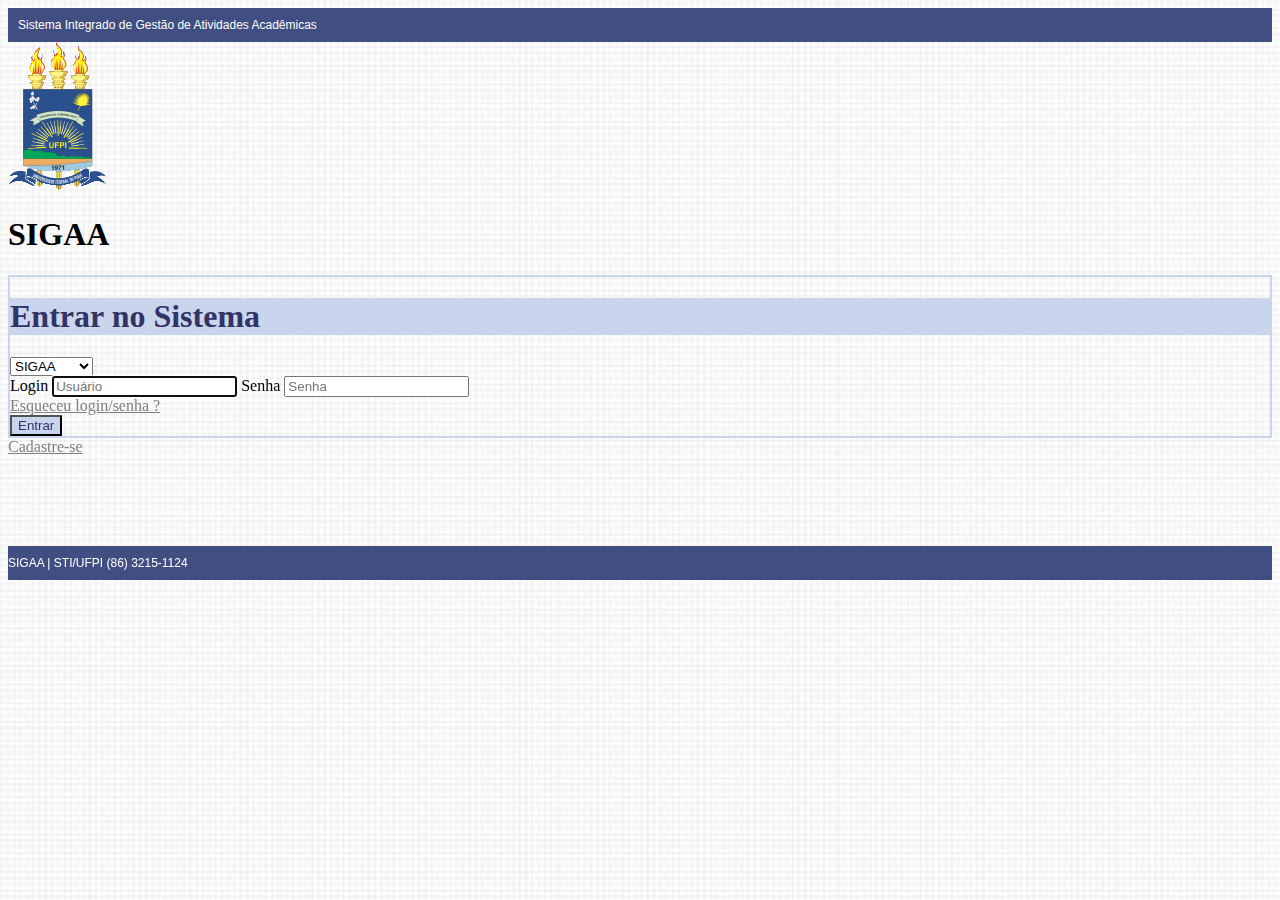
<file: index.html>
<!doctype html>
<html lang="pt-br">
<head>
  <meta charset="utf-8">
  <meta name="viewport" content="width=device-width, initial-scale=1">
  <title>Login SIGAA</title>
  <!-- CDN Bootstrap CSS -->
  <link href="https://cdn.jsdelivr.net/npm/bootstrap@5.0.0-beta1/dist/css/bootstrap.min.css" rel="stylesheet" integrity="sha384-giJF6kkoqNQ00vy+HMDP7azOuL0xtbfIcaT9wjKHr8RbDVddVHyTfAAsrekwKmP1" crossorigin="anonymous">
  <link href="css/style.css" rel="stylesheet">
</head>
<body style="background-image: url('images/fundo-sigaa.png');">
  <main class="text-center">
    <header>
      <p>Sistema Integrado de Gestão de Atividades Acadêmicas</p>
    </header>
    <div class="container">
    <div class="row justify-content-center pt-4">
      <div class="col-md-4 pt-4">
        <div class="d-flex bd-highlight justify-content-center">
          <div class="bd-highlight">
            <img class="mb-4" src="images/ufpi-icone1.png" alt="Logo UFPI">
          </div>
          <div class="align-self-center bd-highlight">
            <h1>SIGAA</h1>
          </div>
        </div>
        <div class="card mb-3">
          <div class="card-header">          
            <h1 class="h4">Entrar no Sistema</h1>
          </div>
          <div class="card-body">
            <form class="pt-4">
              <select class="form-select" aria-label="Default select example">
                <option selected>SIGAA</option>
                <option>SIPAC</option>
                <option>SIGRH</option>
                <option>SIGAdmin</option>
              </select>
              <br>
              <label for="inputEmail" class="visually-hidden">Login</label>
              <input type="email" id="inputEmail" class="form-control mb-1" placeholder="Usuário" required autofocus>
              <label for="inputSenha" class="visually-hidden">Senha</label>
              <input type="password" id="inputSenha" class="form-control" placeholder="Senha" required>
              <div class="pb-2">
                <a class="nav-link" href="#">Esqueceu login/senha ?</a>
              </div>
              <button class="w-50 btn btn-lg btn-login" type="submit">Entrar</button>
            </form>  
          </div>
        </div>
    </div>    
    </div>
    </div>
    <div>
      <a style="color:gray;" class="nav-link" href="#">Cadastre-se</a>
    </div>
    <footer style="margin-top:90px;">
    SIGAA | STI/UFPI (86) 3215-1124
    </footer>
  </main>
<script src="https://cdn.jsdelivr.net/npm/bootstrap@5.0.0-beta1/dist/js/bootstrap.bundle.min.js" integrity="sha384-ygbV9kiqUc6oa4msXn9868pTtWMgiQaeYH7/t7LECLbyPA2x65Kgf80OJFdroafW" crossorigin="anonymous"></script>
</body>
</html>
</file>
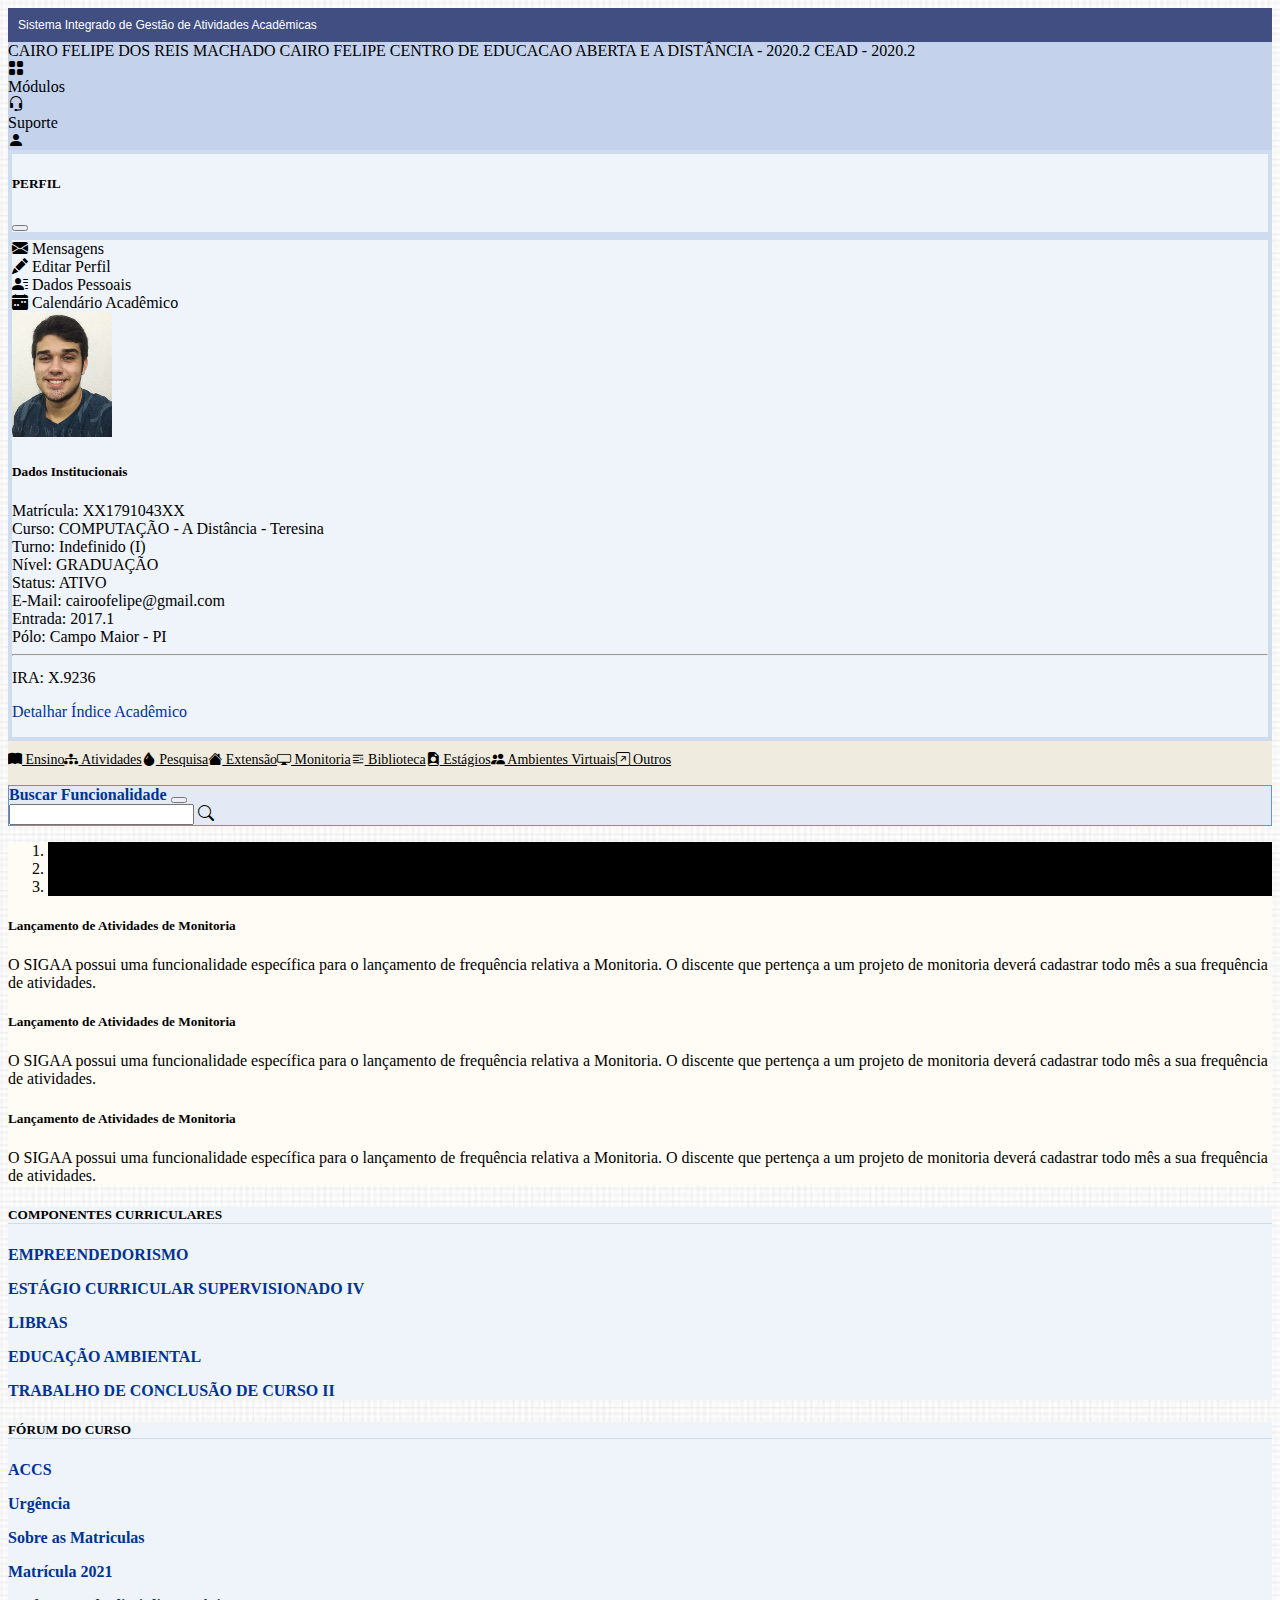
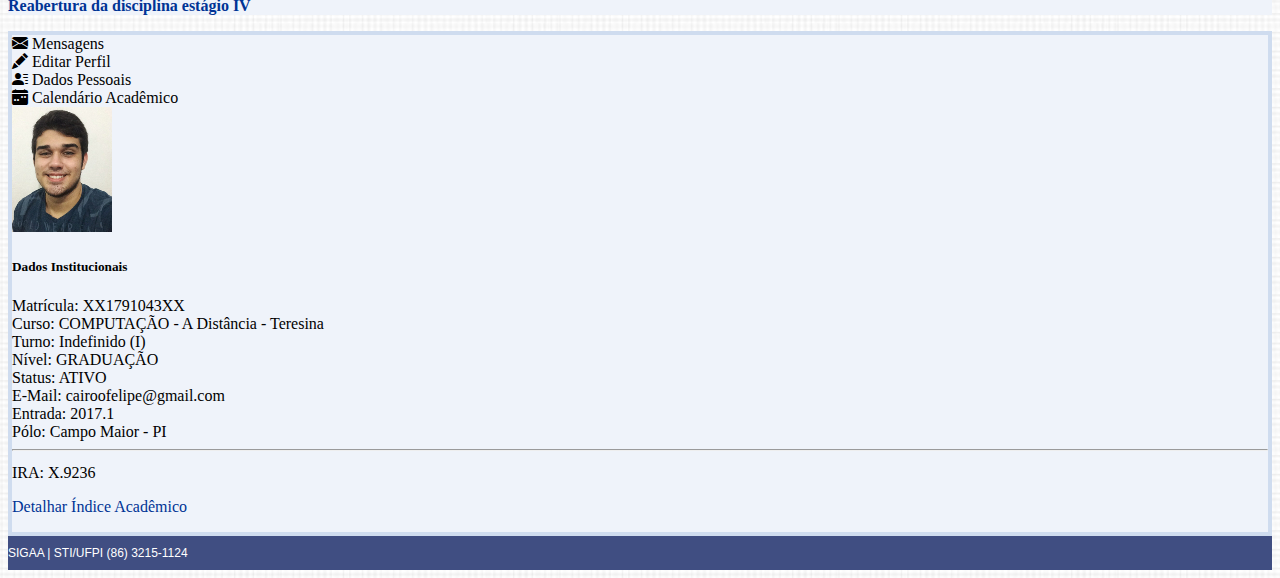
<file: discente.html>
<!doctype html>
<html lang="pt-br">
<head>
  <meta charset="utf-8">
  <meta name="viewport" content="width=device-width, initial-scale=1">
  <title>Página Inicial / Discente</title>
  <!-- CDN Bootstrap CSS -->
  <link href="https://cdn.jsdelivr.net/npm/bootstrap@5.0.0-beta1/dist/css/bootstrap.min.css" rel="stylesheet" integrity="sha384-giJF6kkoqNQ00vy+HMDP7azOuL0xtbfIcaT9wjKHr8RbDVddVHyTfAAsrekwKmP1" crossorigin="anonymous">
  <link rel="stylesheet" href="https://cdn.jsdelivr.net/npm/bootstrap-icons@1.3.0/font/bootstrap-icons.css">
  <link href="css/style.css" rel="stylesheet">
</head>
<body style="background-image: url('images/fundo-sigaa.png');">
<main>
  <section id="cabecalho">
  <header>
    <p class="text-center">Sistema Integrado de Gestão de Atividades Acadêmicas</p>
  </header>
   <div class="d-flex bd-highlight container">
    <div class="me-auto p-2 bd-highlight">
     <span class="d-none fw-bold d-md-block">CAIRO FELIPE DOS REIS MACHADO</span>
     <span class="d-block fw-bold d-md-none">CAIRO FELIPE</span>
     <span class="d-none d-md-block">CENTRO DE EDUCACAO ABERTA E A DISTÂNCIA - 2020.2</span>
     <span class="d-block d-md-none">CEAD - 2020.2</span>
    </div>
    <div class="p-2 bd-highlight">
      <div class="row">
        <div class="col-md-6 col-3">
          <div class="d-flex bd-highlight">
            <div class="bd-highlight">
              <i class="bi bi-grid-fill"></i>
            </div>
            <div class="bd-highlight d-none d-md-block">
              Módulos
            </div>
          </div>
        </div>
        <div class="col-md-6 col-3">
          <div class="d-flex bd-highlight">
            <div class="bd-highlight">
              <i class="bi bi-headset"></i> 
            </div>
            <div class="bd-highlight d-none d-md-block">
              Suporte
            </div>
          </div>
        </div>
        <div class="col-3 d-block d-md-none">
          <div class="d-flex bd-highlight" data-bs-toggle="modal" data-bs-target="#exampleModal">
            <i class="bi bi-person-fill"></i>
          </div>
        </div>
      </div>
      <!-- Modal -->
      <div class="modal fade" id="exampleModal" tabindex="-1" aria-labelledby="exampleModalLabel" aria-hidden="true">
        <div class="modal-dialog">
          <div class="modal-content">
            <div class="modal-header">
              <h5 class="modal-title" id="exampleModalLabel">PERFIL</h5>
              <button type="button" class="btn-close" data-bs-dismiss="modal" aria-label="Close"></button>
            </div>
            <div class="perfil-usuario">
              <div class="d-flex bd-highlight mb-3 border-bottom">
                <div class="me-auto p-2 bd-highlight">
                  <i class="bi bi-envelope-fill"></i> Mensagens
                 <br>
                 <i class="bi bi-pencil-fill"></i> Editar Perfil
                 <br>
                 <i class="bi bi-person-lines-fill"></i> Dados Pessoais
                 <br>
                 <i class="bi bi-calendar-week-fill"></i> Calendário Acadêmico
                </div>
                <div class="p-2 bd-highlight">
                  <img src="images/perfil-sigaa.jpg" alt="...">
                </div>
               </div>
                <h5 class="text-center">Dados Institucionais</h5>
                Matrícula:	XX1791043XX
                <br>
                Curso: COMPUTAÇÃO - A Distância - Teresina
                <br>
                Turno:	Indefinido (I)
                <br>
                Nível:	GRADUAÇÃO
                <br>
                Status:	ATIVO
                <br>
                E-Mail:	cairoofelipe@gmail.com
                <br>
                Entrada:	2017.1
                <br>
                Pólo:	Campo Maior - PI
                <hr>
                <div class="ira">
                  IRA: X.9236
                  <br>
                  <p>Detalhar Índice Acadêmico<p>
                </div>
            </div>
          </div>
        </div>
      </div>
    </div>
   </div>
  </section>
  <section id="menu">
    <div class="nav-scroller py-1 mb-2 container">
      <nav class="nav d-flex justify-content-between">
        <a class="p-2 link-secondary nav-link" href="#"><i class="bi bi-book-fill"></i> Ensino</a>
        <a class="p-2 link-secondary nav-link" href="#"><i class="bi bi-diagram-3-fill"></i> Atividades</a>
        <a class="p-2 link-secondary nav-link" href="#"><i class="bi bi-droplet-fill"></i> Pesquisa</a>
        <a class="p-2 link-secondary nav-link" href="#"><i class="bi bi-house-fill"></i> Extensão</a>
        <a class="p-2 link-secondary nav-link" href="#"><i class="bi bi-display"></i> Monitoria</a>
        <a class="p-2 link-secondary nav-link" href="#"><i class="bi bi-blockquote-right"></i> Biblioteca</a>
        <a class="p-2 link-secondary nav-link" href="#"><i class="bi bi-file-earmark-person-fill"></i> Estágios</a>
        <a class="p-2 link-secondary nav-link" href="#"><i class="bi bi-people-fill"></i> Ambientes Virtuais</a>
        <a class="p-2 link-secondary nav-link" href="#"><i class="bi bi-arrow-up-right-square"></i> Outros</a>
      </nav>
    </div>
  </section>
  <section class="container">
  <div class="row">
    <div class="col-md-9">
      <div role="alert" aria-live="assertive" aria-atomic="true" class="toast w-100 mb-3" data-bs-autohide="false">
        <div class="toast-header">
          <strong class="me-auto">Buscar Funcionalidade</strong>
          <button type="button" class="btn-close" data-bs-dismiss="toast" aria-label="Close"></button>
        </div>
        <div class="toast-body">
          <div class="input-group mb-3">
            <input type="text" class="form-control" aria-label="Recipient's username" aria-describedby="basic-addon2">
            <span class="input-group-text" id="basic-addon2"><i class="bi bi-search"></i></span>
          </div>
        </div>
      </div>
      <div id="carouselExampleDark" class="carousel slide" data-bs-ride="carousel">
        <ol class="carousel-indicators">
          <li data-bs-target="#carouselExampleDark" data-bs-slide-to="0" class="active"></li>
          <li data-bs-target="#carouselExampleDark" data-bs-slide-to="1"></li>
          <li data-bs-target="#carouselExampleDark" data-bs-slide-to="2"></li>
        </ol>
        <div class="carousel-inner">
          <div class="carousel-item active" data-bs-interval="10000">
            <div class="p-3 p-md-5 mb-4 rounded">
                <h5 class="font-bold">Lançamento de Atividades de Monitoria</h5>
                <p class="lead my-3">
                  O SIGAA possui uma funcionalidade específica para o lançamento de frequência relativa a Monitoria. O discente que pertença a um projeto de monitoria deverá cadastrar todo mês a sua frequência de atividades.</p>
            </div>
          </div>
          <div class="carousel-item" data-bs-interval="2000">
            <div class="p-3 p-md-5 mb-4 rounded">
              <h5 class="font-bold">Lançamento de Atividades de Monitoria</h5>
              <p class="lead my-3">
                O SIGAA possui uma funcionalidade específica para o lançamento de frequência relativa a Monitoria. O discente que pertença a um projeto de monitoria deverá cadastrar todo mês a sua frequência de atividades.</p>
          </div>
          </div>
          <div class="carousel-item">
            <div class="p-3 p-md-5 mb-4 rounded">
              <h5 class="font-bold">Lançamento de Atividades de Monitoria</h5>
              <p class="lead my-3">
                O SIGAA possui uma funcionalidade específica para o lançamento de frequência relativa a Monitoria. O discente que pertença a um projeto de monitoria deverá cadastrar todo mês a sua frequência de atividades.</p>
          </div>
          </div>
        </div>
      </div>
  <div class="row mt-3">
  <div class="col-md-6 componentes">
    <h5 class="pb-4 text-center text-bold mb-4 mt-4" style="border-bottom: 1px solid #CFDCEF;">
      COMPONENTES CURRICULARES
    </h5>
    <p class="pb-4 mb-2">
      EMPREENDEDORISMO
    </p>
    <p class="pb-4 mb-2">
      ESTÁGIO CURRICULAR SUPERVISIONADO IV
    </p>
    <p class="pb-4 mb-2">
      LIBRAS
    </p>
    <p class="pb-4 mb-2">
      EDUCAÇÃO AMBIENTAL
    </p>
    <p class="pb-4 mb-2">
      TRABALHO DE CONCLUSÃO DE CURSO II
    </p>
  </div>
  <div class="col-md-6 forum">
    <h5 class="pb-4 text-center text-bold mb-4 mt-4" style="border-bottom: 1px solid #CFDCEF;">
      FÓRUM DO CURSO
    </h5>
    <p class="pb-4 mb-2">
      ACCS
    </p>
    <p class="pb-4 mb-2">
      Urgência
    </p>
    <p class="pb-4 mb-2">
      Sobre as Matriculas
    </p>
    <p class="pb-4 mb-2">
      Matrícula 2021
    </p>
    <p class="pb-4 mb-2">
      Reabertura da disciplina estágio IV
    </p>
  </div>
  </div>
  </div>
  <div class="col-md-3 perfil-usuario d-none d-md-block">
    <div class="d-flex bd-highlight mb-3 border-bottom">
      <div class="me-auto p-2 bd-highlight">
        <i class="bi bi-envelope-fill"></i> Mensagens
       <br>
       <i class="bi bi-pencil-fill"></i> Editar Perfil
       <br>
       <i class="bi bi-person-lines-fill"></i> Dados Pessoais
       <br>
       <i class="bi bi-calendar-week-fill"></i> Calendário Acadêmico
      </div>
      <div class="p-2 bd-highlight">
        <img src="images/perfil-sigaa.jpg" alt="...">
      </div>
     </div>
      <h5 class="text-center">Dados Institucionais</h5>
      Matrícula:	XX1791043XX
      <br>
      Curso: COMPUTAÇÃO - A Distância - Teresina
      <br>
      Turno:	Indefinido (I)
      <br>
      Nível:	GRADUAÇÃO
      <br>
      Status:	ATIVO
      <br>
      E-Mail:	cairoofelipe@gmail.com
      <br>
      Entrada:	2017.1
      <br>
      Pólo:	Campo Maior - PI
      <hr>
      <div class="ira">
        IRA: X.9236
        <br>
        <p>Detalhar Índice Acadêmico<p>
      </div>
  </div>
  </div>
</section>
</main>
<footer class="text-center mt-4">
  SIGAA | STI/UFPI (86) 3215-1124
</footer>

<script src="https://cdn.jsdelivr.net/npm/bootstrap@5.0.0-beta1/dist/js/bootstrap.bundle.min.js" integrity="sha384-ygbV9kiqUc6oa4msXn9868pTtWMgiQaeYH7/t7LECLbyPA2x65Kgf80OJFdroafW" crossorigin="anonymous"></script>
<script src="https://ajax.googleapis.com/ajax/libs/jquery/3.5.1/jquery.min.js"></script>
<script>
  $(document).ready(function(){
    $('.toast').toast('show');
  });
</script>
  </body>
</html>
</file>
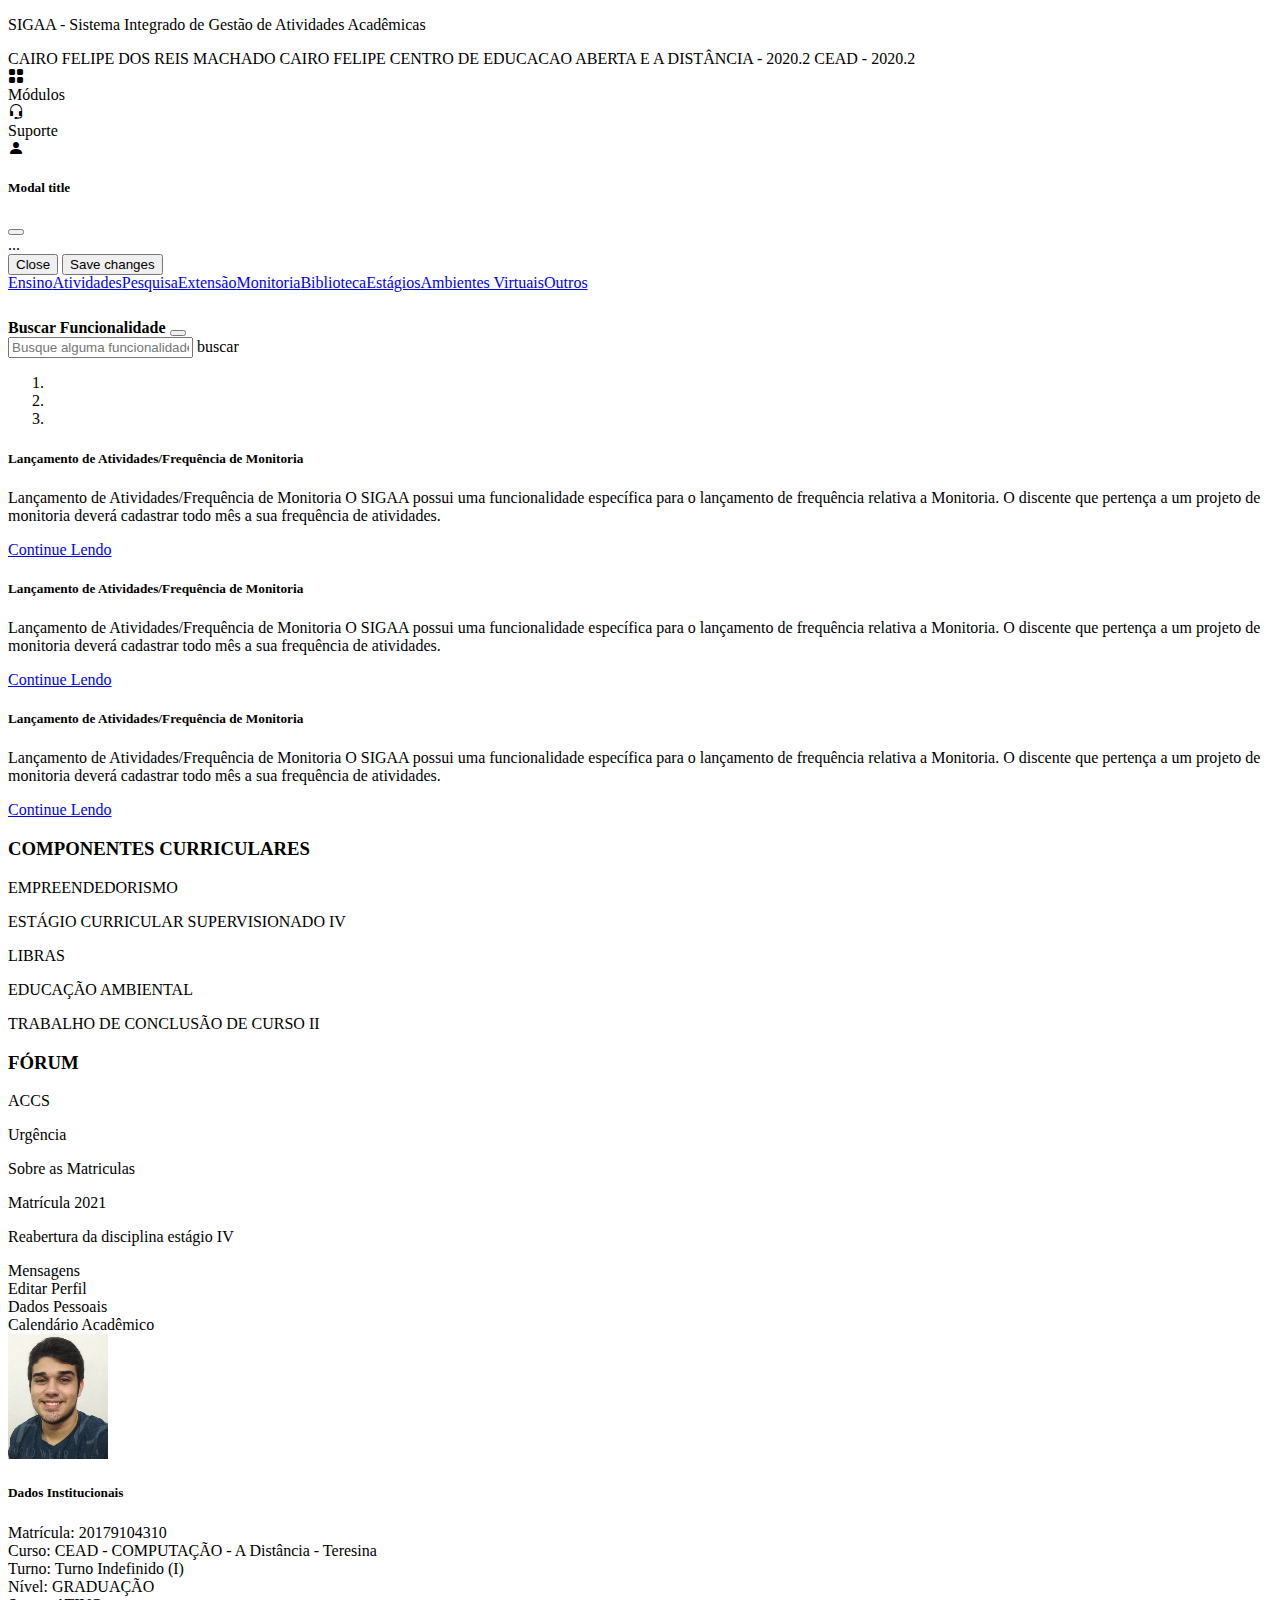
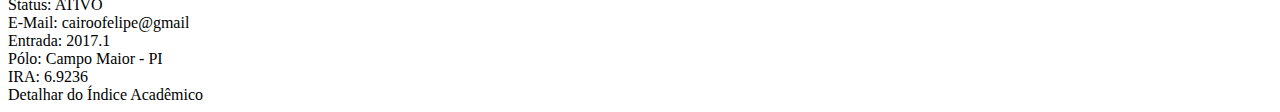
<file: escopo-discente.html>
<!doctype html>
<html lang="pt-br">
<head>
  <meta charset="utf-8">
  <meta name="viewport" content="width=device-width, initial-scale=1">
  <title>Página Inicial / Discente</title>
  <!-- CDN Bootstrap CSS -->
  <link href="https://cdn.jsdelivr.net/npm/bootstrap@5.0.0-beta1/dist/css/bootstrap.min.css" rel="stylesheet" integrity="sha384-giJF6kkoqNQ00vy+HMDP7azOuL0xtbfIcaT9wjKHr8RbDVddVHyTfAAsrekwKmP1" crossorigin="anonymous">
  <link rel="stylesheet" href="https://cdn.jsdelivr.net/npm/bootstrap-icons@1.3.0/font/bootstrap-icons.css">
</head>
    <style>
  .nav-scroller {
  position: relative;
  z-index: 2;
  height: 2.75rem;
  overflow-y: hidden;
}

.nav-scroller .nav {
  display: flex;
  flex-wrap: nowrap;
  padding-bottom: 1rem;
  margin-top: -1px;
  overflow-x: auto;
  text-align: center;
  white-space: nowrap;
  -webkit-overflow-scrolling: touch;
}

    </style>
  <body>
    
<main class="container">
  <section id="cabecalho">
  <header>
    <p class="border-bottom">SIGAA - Sistema Integrado de Gestão de Atividades Acadêmicas</p>
  </header>
   <div class="d-flex bd-highlight mb-3">
    <div class="me-auto p-2 bd-highlight">
     <span class="d-none d-md-block">CAIRO FELIPE DOS REIS MACHADO</span>
     <span class="d-block d-md-none">CAIRO FELIPE</span>
     <span class="d-none d-md-block">CENTRO DE EDUCACAO ABERTA E A DISTÂNCIA - 2020.2</span>
     <span class="d-block d-md-none">CEAD - 2020.2</span>
    </div>
    <div class="p-2 bd-highlight">
      <div class="row">
        <div class="col-md-6 col-3">
          <div class="d-flex bd-highlight">
            <div class="bd-highlight">
              <i class="bi bi-grid-fill"></i>
            </div>
            <div class="bd-highlight d-none d-md-block">
              Módulos
            </div>
          </div>
        </div>
        <div class="col-md-6 col-3">
          <div class="d-flex bd-highlight">
            <div class="bd-highlight">
              <i class="bi bi-headset"></i> 
            </div>
            <div class="bd-highlight d-none d-md-block">
              Suporte
            </div>
          </div>
        </div>
        <div class="col-3 d-block d-md-none">
          <div class="d-flex bd-highlight" data-bs-toggle="modal" data-bs-target="#exampleModal">
            <i class="bi bi-person-fill"></i>
          </div>
        </div>
      </div>
      <!-- Modal -->
      <div class="modal fade" id="exampleModal" tabindex="-1" aria-labelledby="exampleModalLabel" aria-hidden="true">
        <div class="modal-dialog">
          <div class="modal-content">
            <div class="modal-header">
              <h5 class="modal-title" id="exampleModalLabel">Modal title</h5>
              <button type="button" class="btn-close" data-bs-dismiss="modal" aria-label="Close"></button>
            </div>
            <div class="modal-body">
              ...
            </div>
            <div class="modal-footer">
              <button type="button" class="btn btn-secondary" data-bs-dismiss="modal">Close</button>
              <button type="button" class="btn btn-primary">Save changes</button>
            </div>
          </div>
        </div>
      </div>
    </div>
   </div>
  </section>
  <section id="menu">
    <div class="nav-scroller py-1 mb-2">
      <nav class="nav d-flex justify-content-between">
        <a class="p-2 link-secondary nav-link" href="#">Ensino</a>
        <a class="p-2 link-secondary nav-link" href="#">Atividades</a>
        <a class="p-2 link-secondary nav-link" href="#">Pesquisa</a>
        <a class="p-2 link-secondary nav-link" href="#">Extensão</a>
        <a class="p-2 link-secondary nav-link" href="#">Monitoria</a>
        <a class="p-2 link-secondary nav-link" href="#">Biblioteca</a>
        <a class="p-2 link-secondary nav-link" href="#">Estágios</a>
        <a class="p-2 link-secondary nav-link" href="#">Ambientes Virtuais</a>
        <a class="p-2 link-secondary nav-link" href="#">Outros</a>
      </nav>
    </div>
  </section>
  <div class="row">
    <div class="col-md-9">
      <div role="alert" aria-live="assertive" aria-atomic="true" class="toast w-100 mb-3" data-bs-autohide="false">
        <div class="toast-header">
          <strong class="me-auto">Buscar Funcionalidade</strong>
          <button type="button" class="btn-close" data-bs-dismiss="toast" aria-label="Close"></button>
        </div>
        <div class="toast-body">
          <div class="input-group mb-3">
            <input type="text" class="form-control" placeholder="Busque alguma funcionalidade" aria-label="Recipient's username" aria-describedby="basic-addon2">
            <span class="input-group-text" id="basic-addon2">buscar</span>
          </div>
        </div>
      </div>
      <div id="carouselExampleDark" class="carousel carousel-dark slide" data-bs-ride="carousel">
        <ol class="carousel-indicators">
          <li data-bs-target="#carouselExampleDark" data-bs-slide-to="0" class="active"></li>
          <li data-bs-target="#carouselExampleDark" data-bs-slide-to="1"></li>
          <li data-bs-target="#carouselExampleDark" data-bs-slide-to="2"></li>
        </ol>
        <div class="carousel-inner">
          <div class="carousel-item active" data-bs-interval="10000">
            <div class="p-4 p-md-5 mb-4 rounded bg-light">
                <h5 class="font-italic">Lançamento de Atividades/Frequência de Monitoria</h5>
                <p class="lead my-3">Lançamento de Atividades/Frequência de Monitoria
                  O SIGAA possui uma funcionalidade específica para o lançamento de frequência relativa a Monitoria. O discente que pertença a um projeto de monitoria deverá cadastrar todo mês a sua frequência de atividades. </p>
                <p class="lead mb-0"><a href="#" class="text-white fw-bold">Continue Lendo</a></p>
            </div>
          </div>
          <div class="carousel-item" data-bs-interval="2000">
            <div class="p-4 p-md-5 mb-4 rounded bg-light">
                <h5 class="font-italic">Lançamento de Atividades/Frequência de Monitoria</h5>
                <p class="lead my-3">Lançamento de Atividades/Frequência de Monitoria
                  O SIGAA possui uma funcionalidade específica para o lançamento de frequência relativa a Monitoria. O discente que pertença a um projeto de monitoria deverá cadastrar todo mês a sua frequência de atividades. </p>
                <p class="lead mb-0"><a href="#" class="text-white fw-bold">Continue Lendo</a></p>
            </div>
          </div>
          <div class="carousel-item">
            <div class="p-4 p-md-5 mb-4 rounded bg-light">
                <h5 class="font-italic">Lançamento de Atividades/Frequência de Monitoria</h5>
                <p class="lead my-3">Lançamento de Atividades/Frequência de Monitoria
                  O SIGAA possui uma funcionalidade específica para o lançamento de frequência relativa a Monitoria. O discente que pertença a um projeto de monitoria deverá cadastrar todo mês a sua frequência de atividades. </p>
                <p class="lead mb-0"><a href="#" class="text-white fw-bold">Continue Lendo</a></p>
            </div>
          </div>
        </div>
      </div>
  <div class="row">
  <div class="col-md-6">
    <h3 class="pb-4 mb-4 font-italic border-bottom">
      COMPONENTES CURRICULARES
    </h3>
    <p class="pb-4 mb-4 font-italic border-bottom">
      EMPREENDEDORISMO
    </p>
    <p class="pb-4 mb-4 font-italic border-bottom">
      ESTÁGIO CURRICULAR SUPERVISIONADO IV
    </p>
    <p class="pb-4 mb-4 font-italic border-bottom">
      LIBRAS
    </p>
    <p class="pb-4 mb-4 font-italic border-bottom">
      EDUCAÇÃO AMBIENTAL
    </p>
    <p class="pb-4 mb-4 font-italic border-bottom">
      TRABALHO DE CONCLUSÃO DE CURSO II
    </p>
  </div>
  <div class="col-md-6">
    <h3 class="pb-4 mb-4 font-italic border-bottom">
      FÓRUM
    </h3>
    <p class="pb-4 mb-4 font-italic border-bottom">
      ACCS
    </p>
    <p class="pb-4 mb-4 font-italic border-bottom">
      Urgência
    </p>
    <p class="pb-4 mb-4 font-italic border-bottom">
      Sobre as Matriculas
    </p>
    <p class="pb-4 mb-4 font-italic border-bottom">
      Matrícula 2021
    </p>
    <p class="pb-4 mb-4 font-italic border-bottom">
      Reabertura da disciplina estágio IV
    </p>
  </div>
  </div>
  </div>
  <div class="col-md-3 border d-none d-md-block">
    <div class="d-flex bd-highlight mb-3 border-bottom">
      <div class="me-auto p-2 bd-highlight">
       Mensagens
       <br>
       Editar Perfil
       <br>
       Dados Pessoais
       <br>
       Calendário Acadêmico
      </div>
      <div class="p-2 bd-highlight">
        <img src="images/perfil-sigaa.jpg" alt="...">
      </div>
     </div>
      <h5 class="text-center">Dados Institucionais</h5>
      Matrícula:	20179104310
      <br>
      Curso:	CEAD - COMPUTAÇÃO - A Distância - Teresina
      <br>
      Turno:	Turno Indefinido (I)
      <br>
      Nível:	GRADUAÇÃO
      <br>
      Status:	ATIVO
      <br>
      E-Mail:	cairoofelipe@gmail
      <br>
      Entrada:	2017.1
      <br>
      Pólo:	Campo Maior - PI
      <br>
      IRA: 6.9236
      <br>
      Detalhar do Índice Acadêmico
  </div>
</main>


<script src="https://cdn.jsdelivr.net/npm/bootstrap@5.0.0-beta1/dist/js/bootstrap.bundle.min.js" integrity="sha384-ygbV9kiqUc6oa4msXn9868pTtWMgiQaeYH7/t7LECLbyPA2x65Kgf80OJFdroafW" crossorigin="anonymous"></script>
<script src="https://ajax.googleapis.com/ajax/libs/jquery/3.5.1/jquery.min.js"></script>
<script>
  $(document).ready(function(){
    $('.toast').toast('show');
  });
</script>
  </body>
</html>
</file>
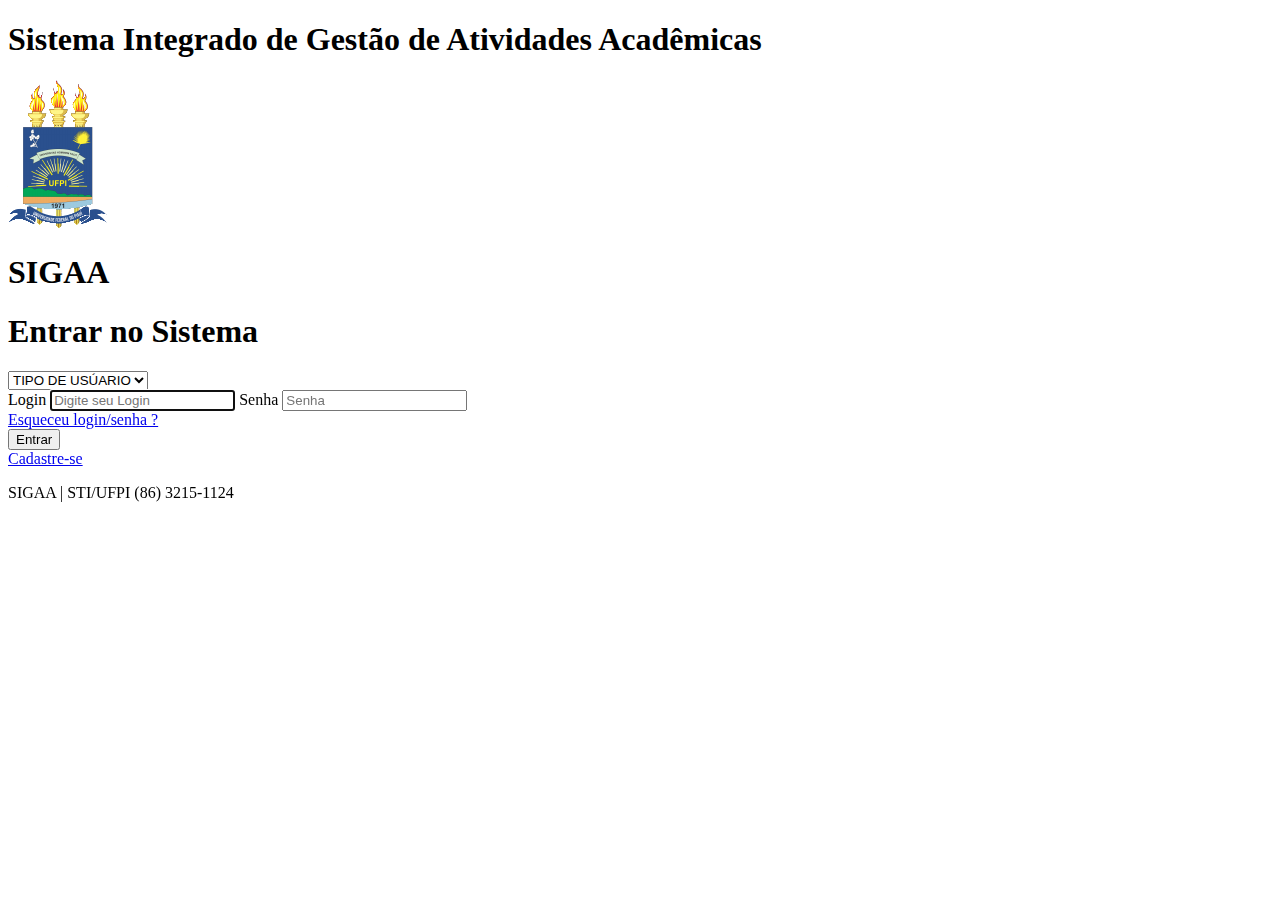
<file: escopo-login.html>
<!doctype html>
<html lang="pt-br">
<head>
  <meta charset="utf-8">
  <meta name="viewport" content="width=device-width, initial-scale=1">
  <title>Login SIGAA</title>
  <!-- CDN Bootstrap CSS -->
  <link href="https://cdn.jsdelivr.net/npm/bootstrap@5.0.0-beta1/dist/css/bootstrap.min.css" rel="stylesheet" integrity="sha384-giJF6kkoqNQ00vy+HMDP7azOuL0xtbfIcaT9wjKHr8RbDVddVHyTfAAsrekwKmP1" crossorigin="anonymous">
  
</head>
<body>
  <main class="text-center">
    <header>
      <h1 class="h5">Sistema Integrado de Gestão de Atividades Acadêmicas</h1>
    </header>
    <div class="container">
    <div class="row justify-content-center pt-4">
      <div class="col-md-4 pt-4">
        <img class="mb-4" src="images/ufpi-icone1.png" alt="Logo UFPI"><h1>SIGAA</h1>
        <div class="card mb-3">
          <div class="card-header">          
            <h1 class="h4">Entrar no Sistema</h1>
          </div>
          <div class="card-body">
            <form class="pt-4">
              <select class="form-select" aria-label="Default select example">
                <option selected>TIPO DE USÚARIO</option>
                <option value="1">SIGAA</option>
                <option value="2">SIPAC</option>
                <option value="3">SIGRH</option>
                <option value="4">SIGAdmin</option>
              </select>
              <br>
              <label for="inputEmail" class="visually-hidden">Login</label>
              <input type="email" id="inputEmail" class="form-control" placeholder="Digite seu Login" required autofocus>
              <label for="inputSenha" class="visually-hidden">Senha</label>
              <input type="password" id="inputSenha" class="form-control" placeholder="Senha" required>
              <div class="pb-2">
                <a href="#">Esqueceu login/senha ?</a>
              </div>
              <button class="w-50 btn btn-lg btn-primary" type="submit">Entrar</button>
            </form>  
          </div>
        </div>
    </div>    
    </div>
    </div>
    <div>
      <a href="#">Cadastre-se</a>
    </div>
    <footer>
    <p class="mt-5 mb-3">SIGAA | STI/UFPI (86) 3215-1124</p>
    </footer>
  </main>
<script src="https://cdn.jsdelivr.net/npm/bootstrap@5.0.0-beta1/dist/js/bootstrap.bundle.min.js" integrity="sha384-ygbV9kiqUc6oa4msXn9868pTtWMgiQaeYH7/t7LECLbyPA2x65Kgf80OJFdroafW" crossorigin="anonymous"></script>
</body>
</html>
</file>
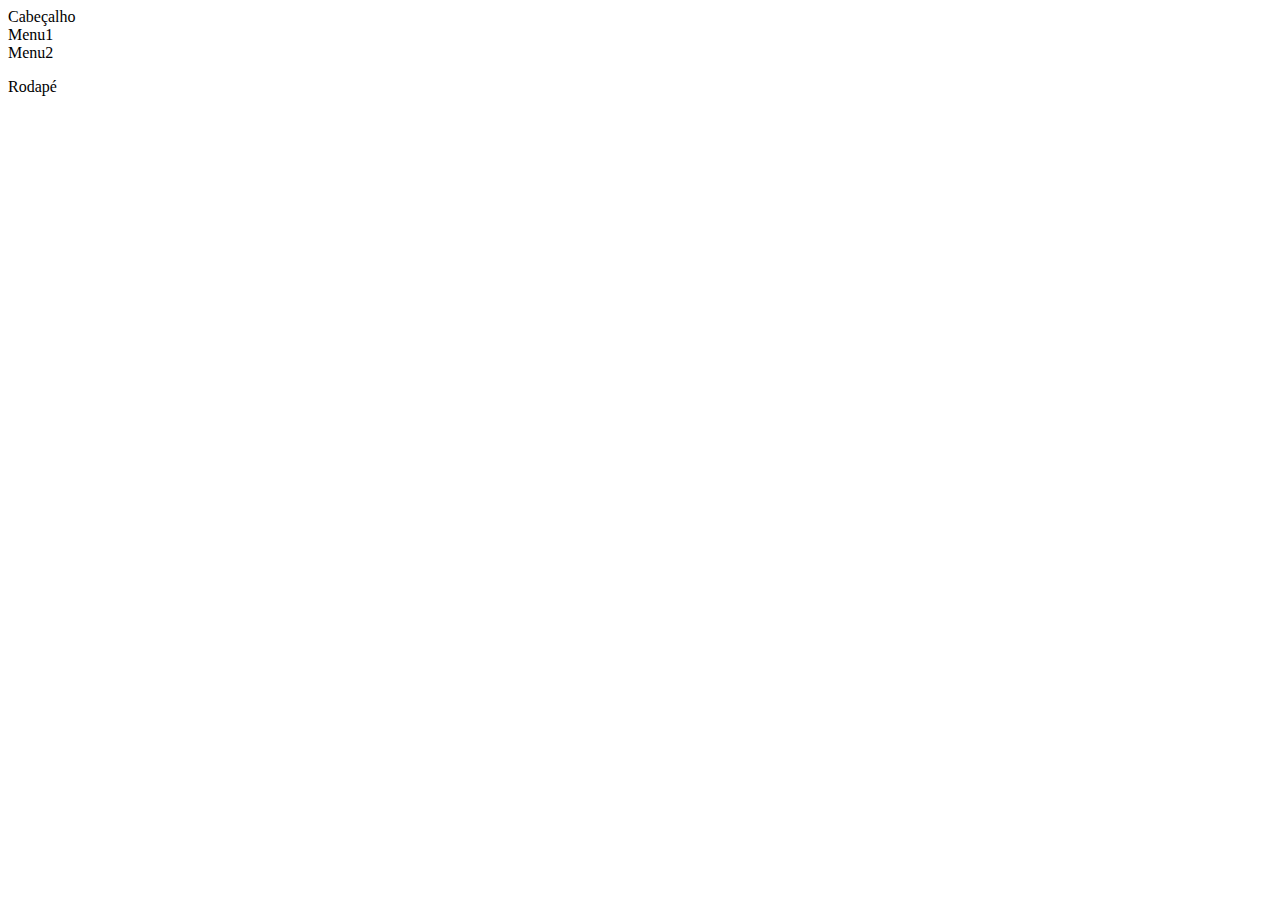
<file: xhtml.html>
<!DOCTYPE html PUBLIC "-//W3C//DTD XHTML 1.1//EN"
"http://www.w3.org/TR/xhtml11/DTD/xhtml11.dtd">

<html xmlns="http://www.w3.org/1999/xhtml">
<head>
  <title> Título da Página </title>
</head>
<body>
	<div id="cabecalho">Cabeçalho</div>
	<div id="menu">
	 <li>Menu1</li>
   <li>Menu2</li>
  </div>
	<div id="rodape"><p>Rodapé</p></div>
</body>
</html>
</file>
<file: css/style.css>
header {
  background-color:#404E82;
  color:white;
  font-family: Verdana, Geneva, Tahoma, sans-serif;
  font-size: 12px;
  padding:10px;
}

header p {
  margin: 0%;
}

.card {
  border: 2px solid #C8D5EC;
}
.card .card-header {
  color:#336;
  background-color: #C8D5EC;
}

.card a {
  color:gray
}

.card .btn-login {
  color:#336;
  background-color: #C8D5EC;
}

#cabecalho {
  background-color: #C4D2EB;
}


#menu {
  background-color: #EFEBDE;
}

.nav-scroller {
  position: relative;
  z-index: 2;
  height: 2.75rem;
  overflow-y: hidden;
}

.nav-scroller .nav {
  display: flex;
  flex-wrap: nowrap;
  padding-bottom: 1rem;
  margin-top: -1px;
  overflow-x: auto;
  text-align: center;
  white-space: nowrap;
  -webkit-overflow-scrolling: touch;
}

.nav-scroller .nav-link {
  padding-top: .75rem;
  padding-bottom: .75rem;
  font-size: .875rem;
  color:black;
}

.toast {
  border: 1px solid #6593CF;
}

.toast-header {
  color: #003395;
  background: #e3eaf5;
}

.toast-body {
  background: #e3eaf5;
}

.carousel-indicators li{
  background-color:black;
}

.carousel {
  background-color:#FFFCF5;
  margin: 0%;
}

.carousel-item p {
  font-size:16px;
}

.componentes,.forum {
  background:#EFF3FA;
}

.componentes p,.forum p {
  color: #003395;
  font-weight: 600;
}

footer {
  background-color:#404E82;
  color:white;
  font-family: Verdana, Geneva, Tahoma, sans-serif;
  font-size: 12px;
  padding-top:10px;
  padding-bottom: 10px;
}

.perfil-usuario {
  background-color: #EFF3FA;
  border:solid 4px #CFDCEF;
}

.modal-header {
  background-color: #EFF3FA;
  border:solid 4px #CFDCEF;
}

.ira {
  padding-top:5px;
}
.ira p {
  color: #003395;
  font-weight: 500;
}
@media (max-width: 768px) {
  .bd-highlight i {
    font-size:22px;
    color: #404E82;
  }
  .forum {
    margin-top: 10px;
  }
  .perfil-usuario {
    padding-left: 5px;
    padding-bottom:100px;
  }
}
</file>
